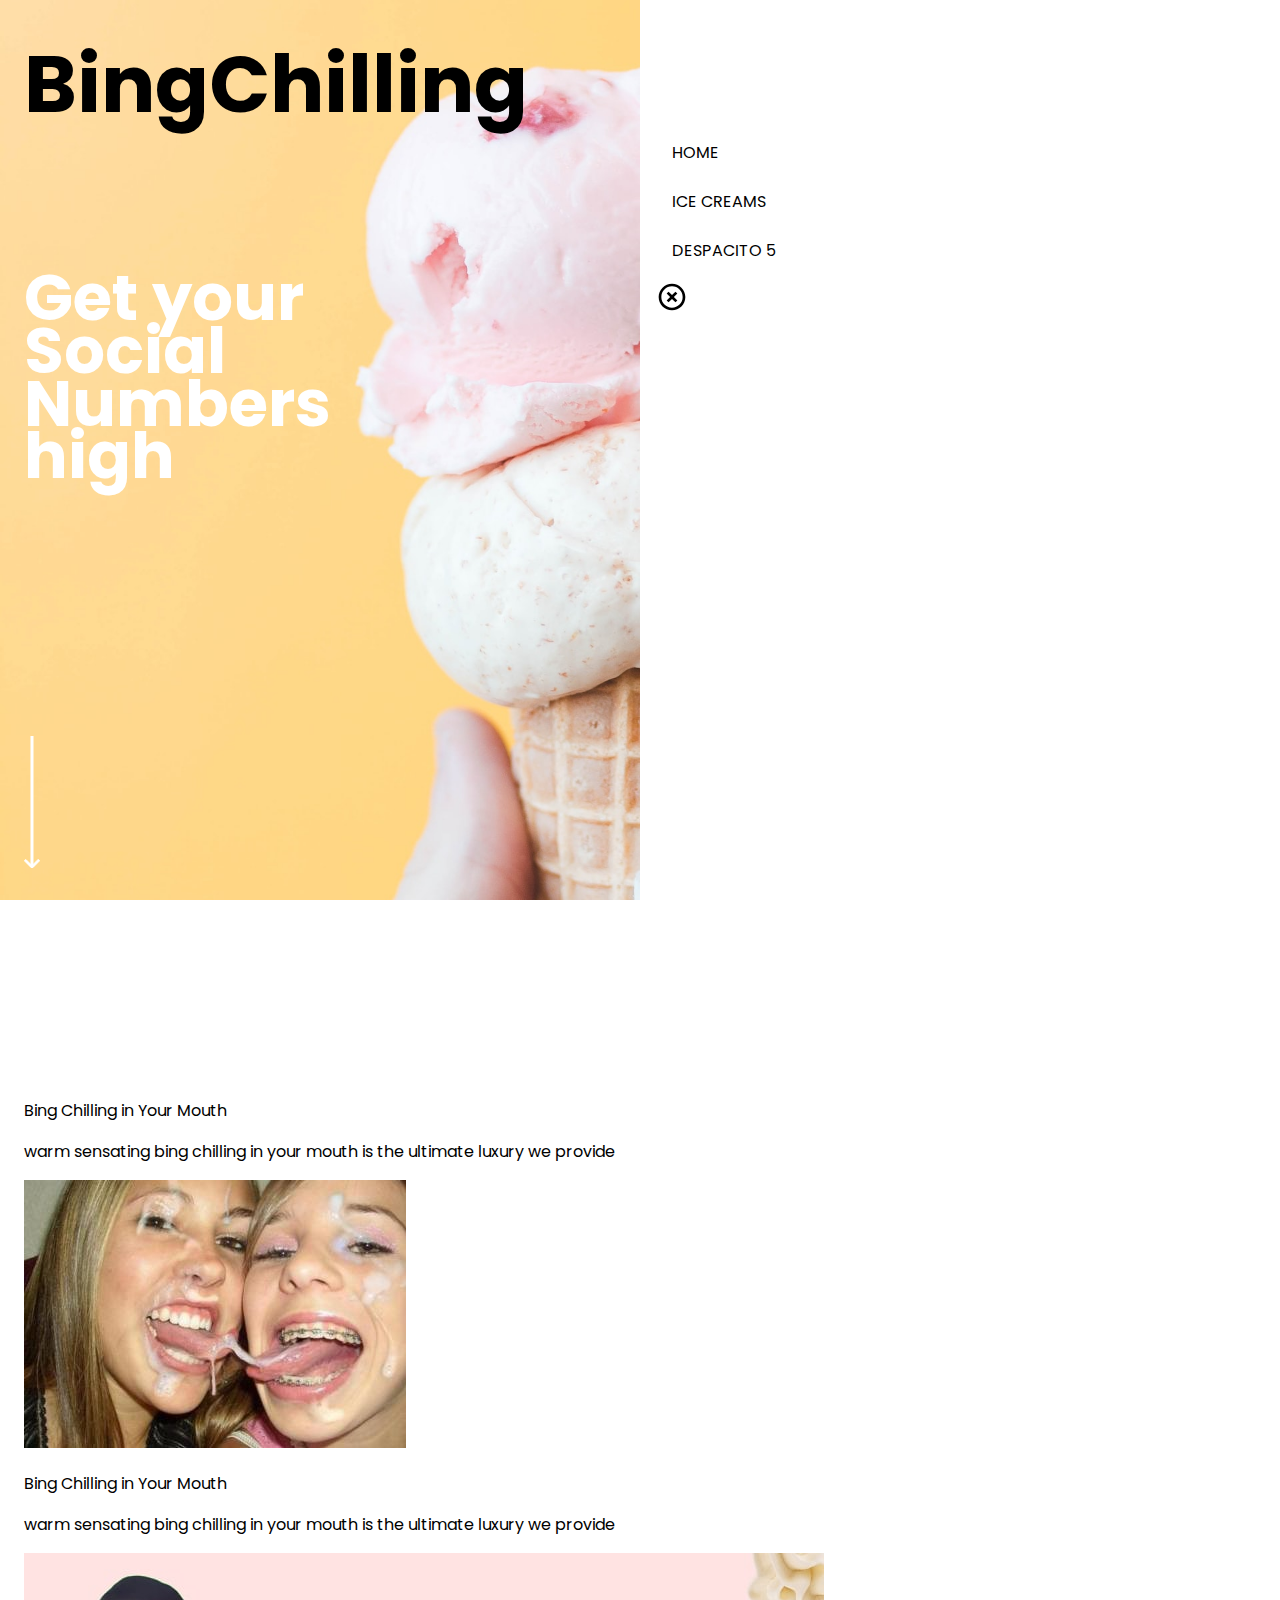
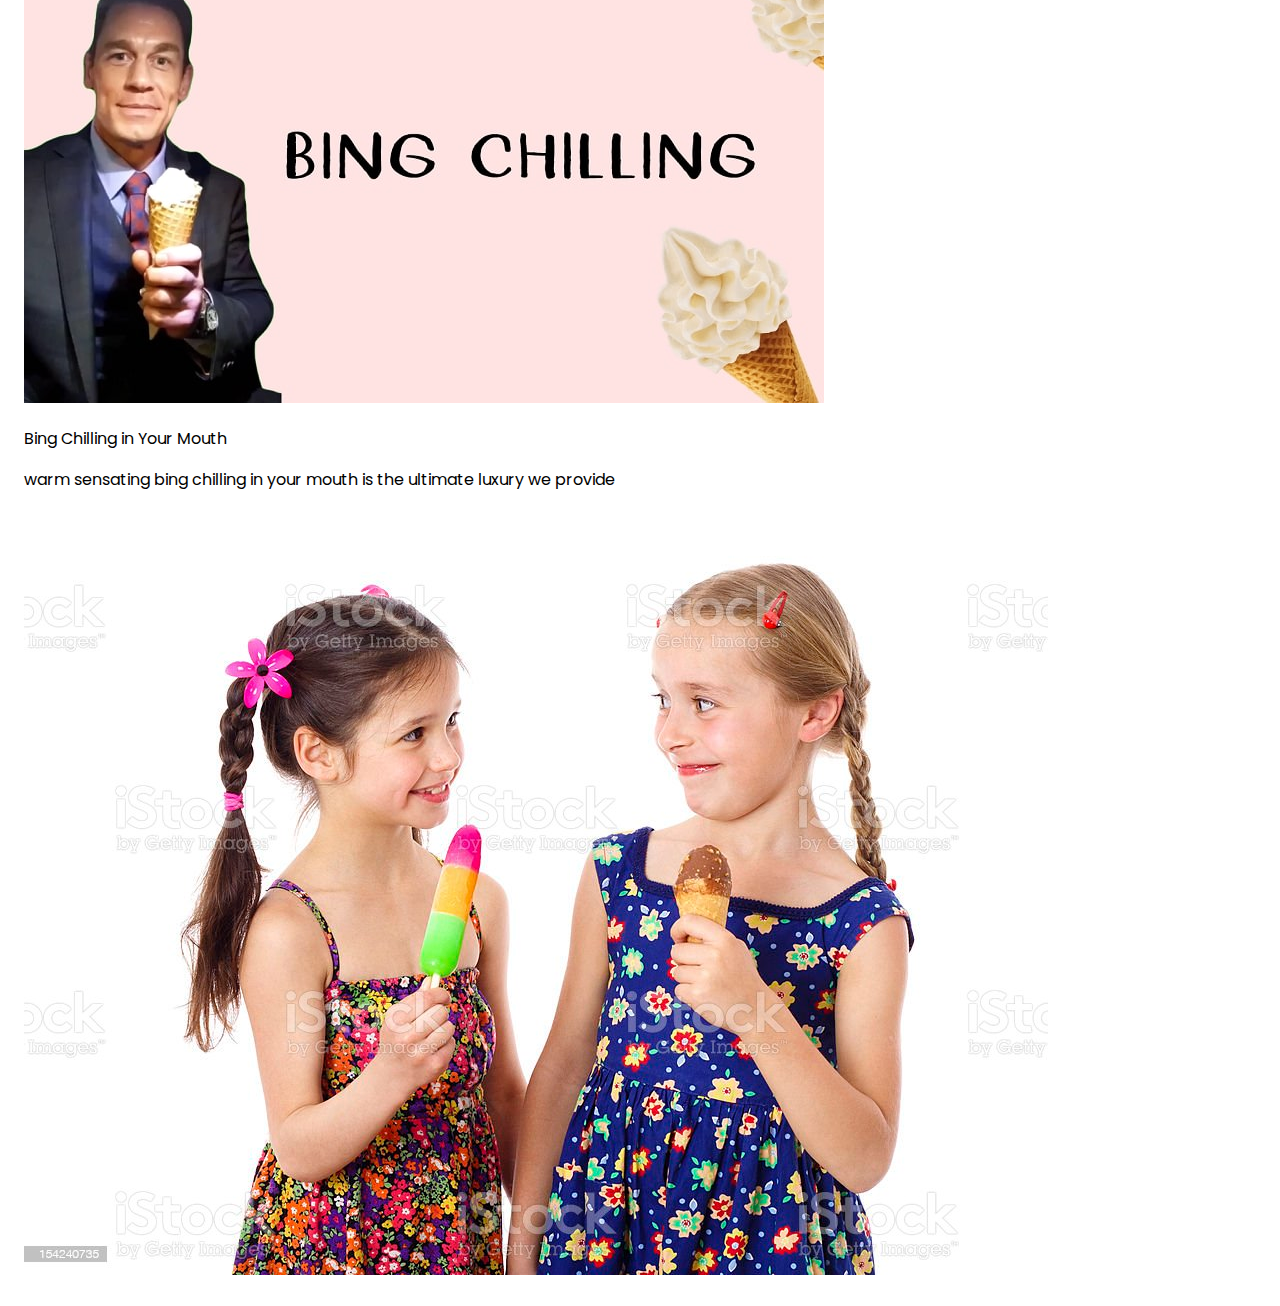
<file: index.html>
<!DOCTYPE html>
<html lang="en">
<head>
    <meta charset="UTF-8">
    <meta http-equiv="X-UA-Compatible" content="IE=edge">
    <meta name="viewport" content="width=device-width, initial-scale=1.0">
    <title>Bing Chilling</title>
    <link rel="stylesheet" href="css/main.css">
    <link rel="preconnect" href="https://fonts.googleapis.com"><link rel="preconnect" href="https://fonts.gstatic.com" crossorigin><link href="https://fonts.googleapis.com/css2?family=Poppins:wght@400;700&display=swap" rel="stylesheet">
    <style>
        body{
            font-family: 'Poppins', sans-serif;
        }
        a {
            text-decoration: none;
        }
    </style>
</head>
<body>
    <div class="hero-img"> </div>
    <div class="wrapper"></div>
        <header>
            <a href="https://at.market/p=4/ref=bingchilling.com"class="logo">Bing<span>Chilling</span></a>
            <nav>
            <ul>
                <li><a href="https://at.market/p=4/ref=bingchilling.com">Home</a></li>
                <li><a href="images/istockphoto-154240735-1024x1024.jpg">Ice Creams</a></li>
                <li><a href="https://genius.com/Scorch-despacito-5-lyrics">Despacito 5</a></li>
            </ul>
            <svg class="close" xmlns="http://www.w3.org/2000/svg" width="2em" height="2em" preserveAspectRatio="xMidYMid meet" viewBox="0 0 24 24"><path fill="currentColor" d="M12 20c-4.41 0-8-3.59-8-8s3.59-8 8-8s8 3.59 8 8s-3.59 8-8 8m0-18C6.47 2 2 6.47 2 12s4.47 10 10 10s10-4.47 10-10S17.53 2 12 2m2.59 6L12 10.59L9.41 8L8 9.41L10.59 12L8 14.59L9.41 16L12 13.41L14.59 16L16 14.59L13.41 12L16 9.41L14.59 8Z"/></svg>

            
        </nav>
        <svg class="close" width="48" height="32" viewBox="0 0 48 32" fill="none" xmlns="http://www.w3.org/2000/svg">
            <path d="M24 32H0V26.6667H24V32ZM48 18.6667H0V13.3333H48V18.6667ZM48 5.33333H24V0H48V5.33333Z" fill="white"/>
            </svg>
            
        </header>
        <section class="hero">
              <h1>Get your <br>Social</br> Numbers <br>high</br></h1>
              <p class="subhead">
            
              </p>
              <svg class="down-arrow" viewBox="0 0 16 132" fill="none" xmlns="http://www.w3.org/2000/svg">
                <path d="M7.29289 131.707C7.68341 132.098 8.31658 132.098 8.7071 131.707L15.0711 125.343C15.4616 124.953 15.4616 124.319 15.0711 123.929C14.6805 123.538 14.0474 123.538 13.6568 123.929L7.99999 129.586L2.34314 123.929C1.95262 123.538 1.31945 123.538 0.928927 123.929C0.538402 124.319 0.538402 124.953 0.928927 125.343L7.29289 131.707ZM7 -4.37114e-08L6.99999 131L8.99999 131L9 4.37114e-08L7 -4.37114e-08Z" fill="black"/>
                </svg>
                

        </section>
        <section class="more-info">
            <div class="feature">
                <div class="content">
                    <p class="title">Bing Chilling in Your Mouth</p>
                    <p class="title">warm sensating bing chilling in your mouth is the ultimate luxury we provide</p>
                </div>
                <img src="images/10.jpg">
            <div class="feature left">
                <div class="content">
                    <p class="title">Bing Chilling in Your Mouth</p>
                    <p class="title">warm sensating bing chilling in your mouth is the ultimate luxury we provide</p>
                </div>
                <img src="images/bing-chilling.jpg">
            <div class="feature">
                <div class="content">
                    <p class="title">Bing Chilling in Your Mouth</p>
                    <p class="title">warm sensating bing chilling in your mouth is the ultimate luxury we provide</p>
                </div>
                <img src="images/istockphoto-154240735-1024x1024.jpg">
            </section>
            </div>


        </section>
    
</body>
</html>
</file>
<file: css/main.css>
body {
  margin: 1.5em;
  font-family: "Poppins", sans-serif;
}

a {
  text-decoration: none;
}

.hero-img {
  position: absolute;
  top: 0%;
  left: 0%;
  background: url(../images/ian-dooley-TLD6iCOlyb0-unsplash.jpg);
  background-size: cover;
  background-position-x: 20%;
  background-position-y: 20%;
  width: 100%;
  height: 100vh;
  z-index: -1;
}

.logo {
  color: black;
  font-weight: bold;
  font-size: 5em;
}

nav {
  position: fixed;
  right: 0%;
  top: 0%;
  background: white;
  height: 100vh;
  width: 50%;
  z-index: 999;
  text-transform: uppercase;
}
nav ul {
  list-style-type: none;
  padding: 0%;
  margin-top: 8em;
}
nav ul a {
  color: black;
  padding: 0.75em 2em;
  display: block;
  width: 100%;
}
nav ul a:hover {
  background: rgb(192, 190, 190);
}

header {
  display: flex;
  justify-content: space-between;
}
header svg {
  width: 4em;
  margin-top: -0.6em;
  cursor: pointer;
}

h1 {
  font-size: 4em;
  margin-top: 2em;
  line-height: 3.3rem;
}

.subhead {
  font-size: 1rem;
}

section.hero {
  color: white;
  height: 90vh;
}
section.hero svg {
  stroke: white;
  position: absolute;
  bottom: 2em;
  width: 1em;
}
section.hero svg path {
  fill: white;
}/*# sourceMappingURL=main.css.map */
</file>
